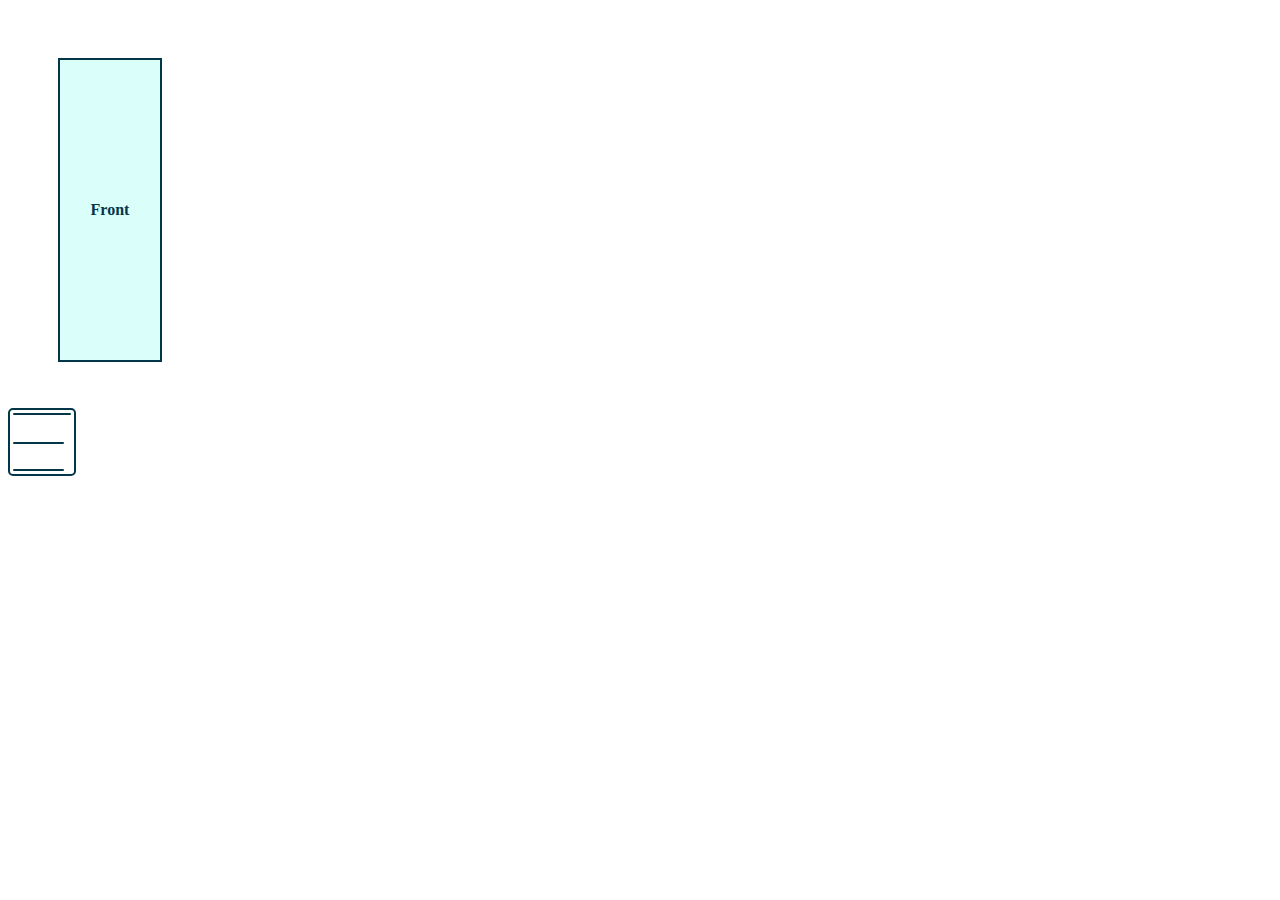
<file: 3D-Animations/index.html>
<!DOCTYPE html>
<html lang="en">
<head>
    <meta charset="UTF-8">
    <meta name="viewport" content="width=device-width, initial-scale=1.0">
    <link rel="stylesheet" href="style.css">
    <title>3D-Animations</title>
</head>
<body>
    <div class="container">
        <div class="card">
            <div class="card-face card-face--front">Front</div>
            <div class="card-face card-face--back">Back</div>
        </div>
    </div>
    <div class="line-container">
        <div class="line-top"></div>
        <div class="line-middle"></div>
        <div class="line-bottom"></div>
    </div>
</body>
</html>
</file>
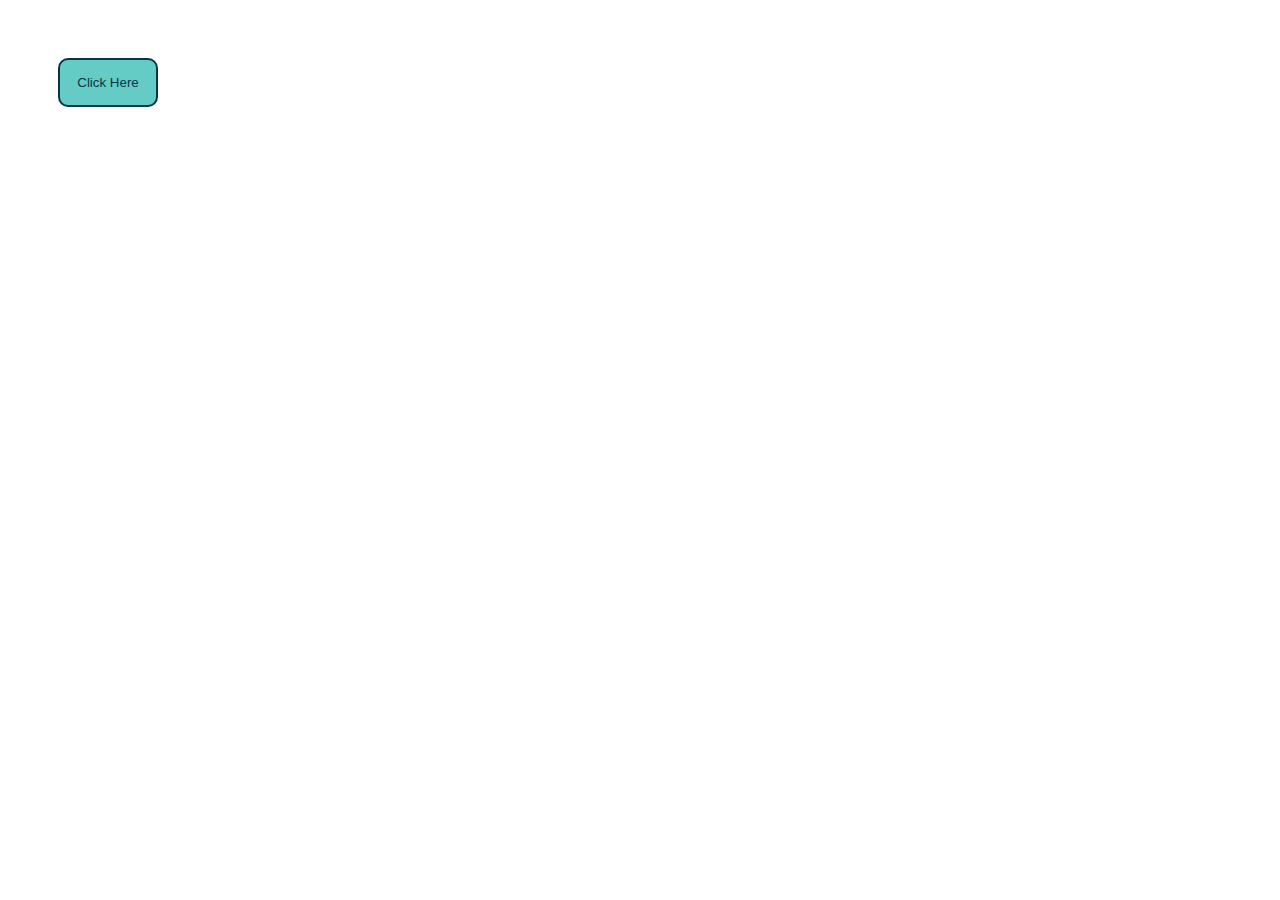
<file: Easing-Timing-Function/index.html>
<!DOCTYPE html>
<html lang="en">
<head>
    <meta charset="UTF-8">
    <meta name="viewport" content="width=device-width, initial-scale=1.0">
    <link rel="stylesheet" href="style.css">
    <title>Ease in and out</title>
</head>
<body>
    <div class="container">
        <button>Click Here</button>
    </div>
</body>
</html>
</file>
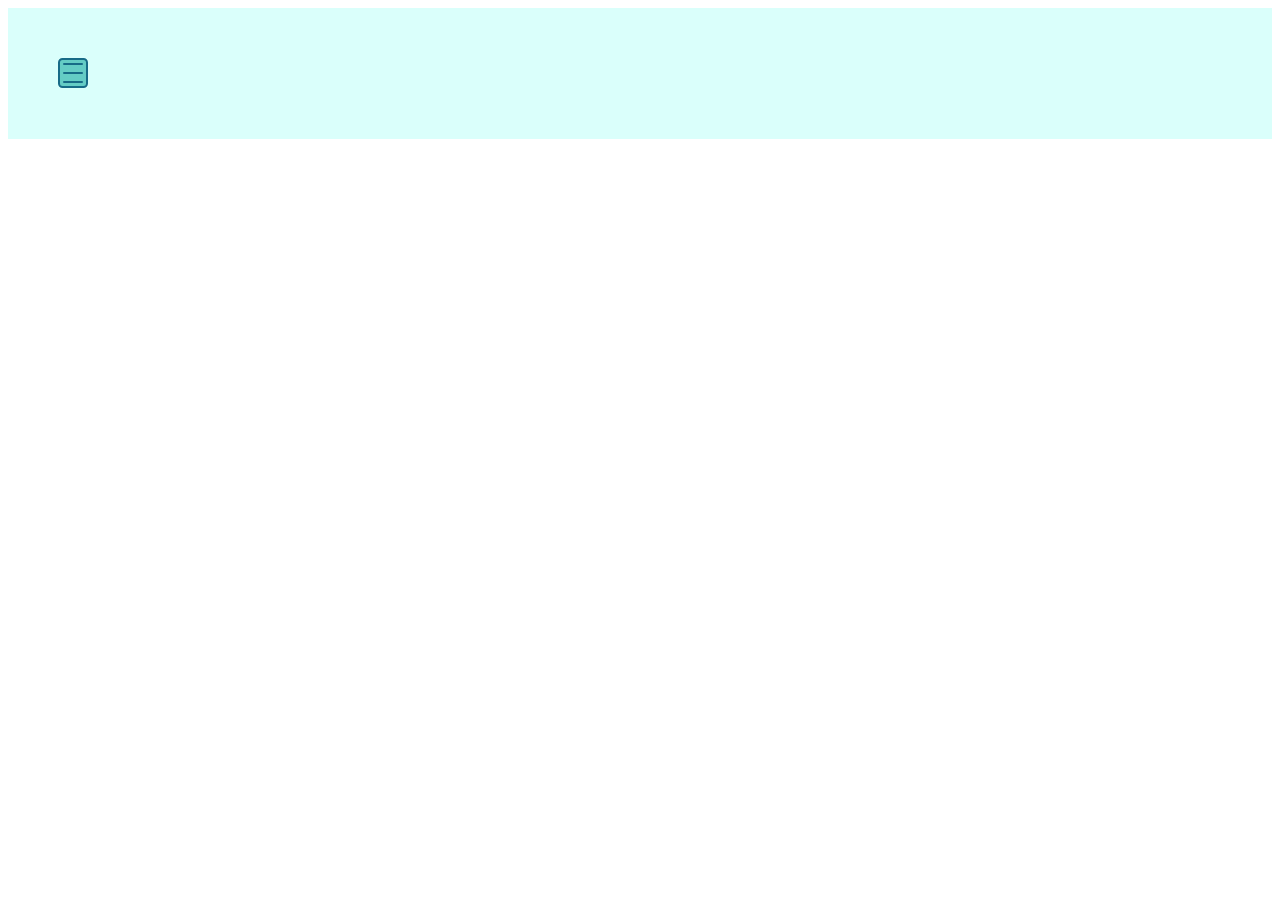
<file: Eigen/index.html>
<!DOCTYPE html>
<html lang="en">
  <head>
    <meta charset="UTF-8" />
    <meta name="viewport" content="width=device-width, initial-scale=1.0" />
    <link rel="stylesheet" href="style.css" />
    <title>Document</title>
  </head>
  <body>
    <div class="container">
      <div class="exit-button-container">
        <button>
          <div class="line-top"></div>
          <div class="line-middle"></div>
          <div class="line-bottom"></div>
        </button>
      </div>
    </div>
  </body>
</html>
</file>
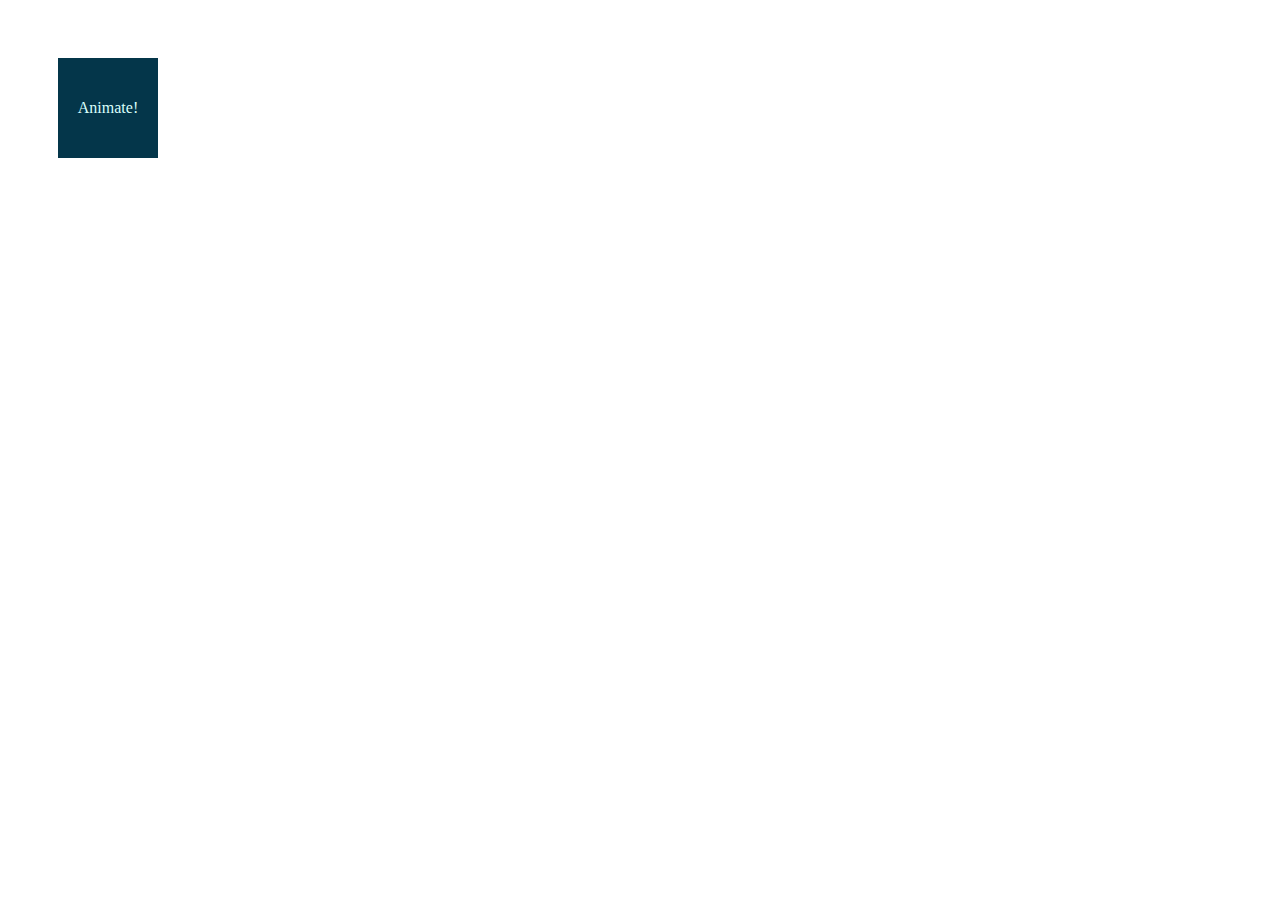
<file: Keyframes/index.html>
<!DOCTYPE html>
<html lang="en">
<head>
    <meta charset="UTF-8">
    <meta name="viewport" content="width=device-width, initial-scale=1.0">
    <link rel="stylesheet" href="style.css">
    <title>Keyframes</title>
</head>
<body>
    <div class="container">
        <div class="square">Animate!</div>
    </div>
</body>
</html>
</file>
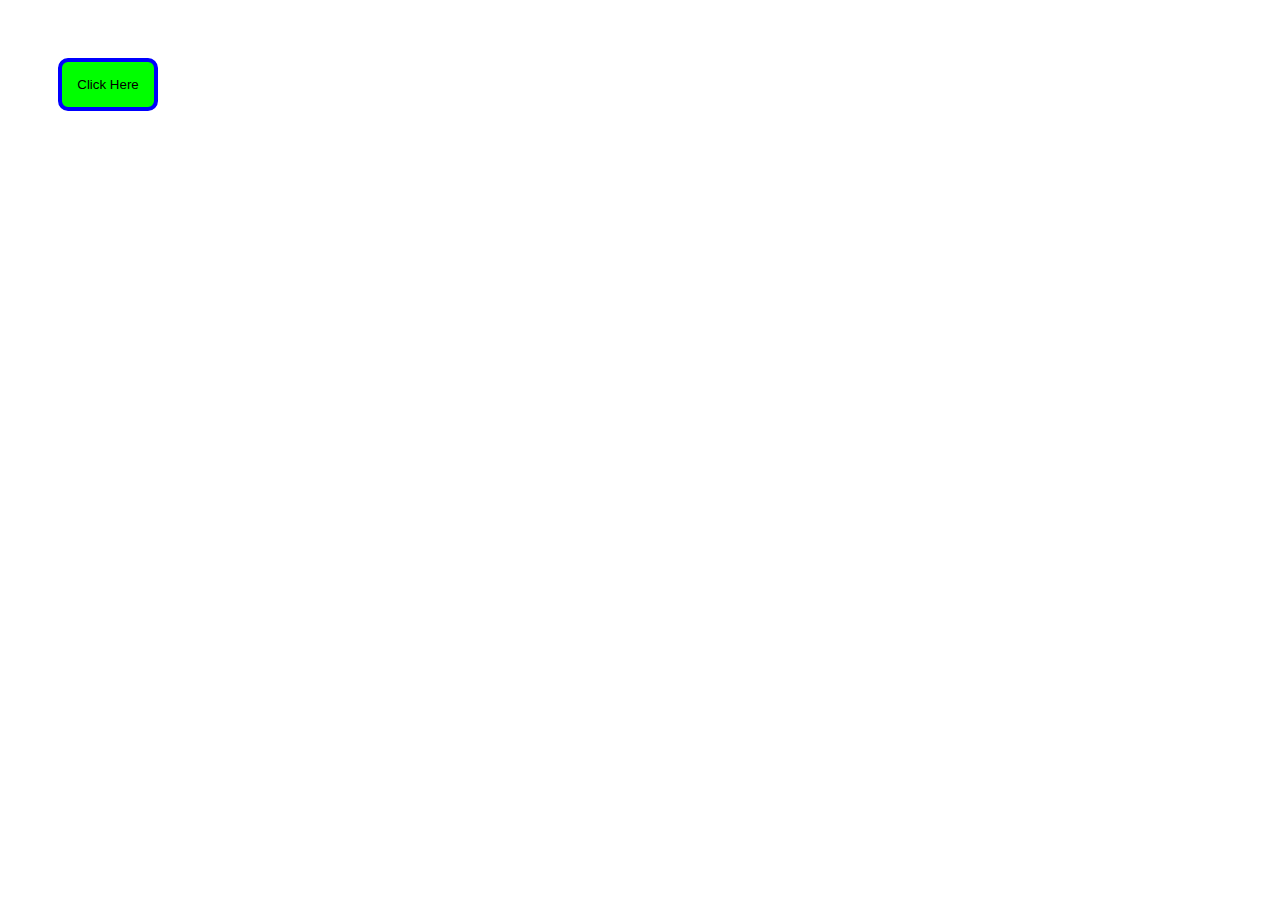
<file: Transitions/index.html>
<!DOCTYPE html>
<html lang="en">
  <head>
    <meta charset="UTF-8" />
    <meta name="viewport" content="width=device-width, initial-scale=1.0" />
    <link rel="stylesheet" href="style.css" />
    <title>Transitions</title>
  </head>
  <body>
    <div class="container">
      <button>Click Here</button>
    </div>
  </body>
</html>
</file>
<file: 3D-Animations/style.css>
:root {
    --very-dark: #04364A;
    --dark: #176B87;
    --medium: #64CCC5;
    --light: #DAFFFB;
}

.container {
    padding: 50px;
}

.card {
    position: relative;
    height: 300px;
    width: 100px;
    transform-style: preserve-3d;
    transition: transform 1s ease-in-out;
}

.card-face {
    display: flex;
    justify-content: center;
    align-items: center;
    height: 100%;
    width: 100%;
    backface-visibility: hidden;
    border: 2px solid var(--very-dark);
    color: var(--very-dark);
    position: absolute;
    font-weight: 800;
    animation: cube-animation 3s forwards ease-in-out;
}

.card-face--front {
    background-color: var(--light);
}

.card-face--back {
    background-color: var(--dark);
    transform: rotateY(180deg);
}

.card:hover {
    transform: rotateY(180deg)
}

@keyframes cube-animation {

}

.line-container{
    padding: 20px;
    position: relative;
    height: 24px;
    width: 24px;
    border: 2px solid var(--very-dark);
    border-radius: 5px;
}

.line-top {
    background-color: var(--very-dark);
    height: 2px;
    position: absolute;
    top: 3px;
    left: 3px;
    right: 3px;
    transition: transform 1s ease-in-out,
    width 1s ease-in-out;
    transform-origin: left;
    border-radius: 1px;
}

.line-middle {
    background-color: var(--very-dark);
    height: 2px;
    width: 80%;
    position: absolute;
    top: 50%;
    left: 3px;
    opacity: 1;
    transition: transform 1s ease-in-out,
     opacity 1s ease-in-out;
     border-radius: 1px;
}

.line-bottom {
    background-color: var(--very-dark);
    height: 2px;
    width: 80%;
    position: absolute;
    bottom: 3px;
    left: 3px;
    transition: transform 1s ease-in-out,
     width 1s ease-in-out;
    display: hidden;
    transform-origin: left;
    border-radius: 1px;
}

.line-container:hover .line-top {
    transform: rotate(42deg);
    width: 100%;
}

.line-container:hover .line-middle {
    opacity: 0;
}

.line-container:hover .line-bottom {
    transform: rotate(-42deg);
    width: 100%;
}
</file>
<file: Easing-Timing-Function/style.css>
:root {
    --very-dark: #04364A;
    --dark: #176B87;
    --medium: #64CCC5;
    --light: #DAFFFB;
}

.container {
    padding: 50px;
}

button {
    background-color: var(--medium);
    border: 2px solid var(--very-dark);
    color: var(--very-dark);
    border-radius: 10px;
    padding: 15px;
    width: 100px;
    transition: 
    background-color 1s linear 1s, 
    color 1s cubic-bezier(0.25, 0.1, 0.25, 2) 1s, 
    border 1s ease 1s, transform 1s cubic-bezier(0.25, 0.1, 0.25, 1.8), 
    border-width 1s ease 2s,
    width 1s cubic-bezier(0.25, 0.1, 0.25, 1.8) 1s,
    padding 1s ease 1s;
    
}

button:selected {
    background-color: #0f0;
    color: #fff;
    border-color: #0f0;
    opacity: .5;
}

button:hover {
    background-color: var(--dark);
    color: var(--light);
    border-color: var(--medium);
    transform: translateX(10px) translateY(-10px);
    width: 200px;
    padding: 20px;
}
</file>
<file: Eigen/style.css>
:root {
    --very-dark: #04364A;
    --dark: #176B87;
    --medium: #64CCC5;
    --light: #DAFFFB;
}

.container {
    padding: 50px;
    background-color: var(--light);
}

.exit-button-container {
    
    
}

button {
    position: relative;
    background-color: var(--medium);
    height: 30px;
    width: 30px;
    border: 2px solid var(--dark);
    border-radius: 15%;
}

.line-top {
    position: absolute;
    top: 3px;
    left: 3px;
    width: 20px;
    height: 2px;
    border-radius: 2px;
    background-color: var(--dark);
    transform-origin: left;
    transition: transform 0.5s ease-in-out, width .5s ease-in-out;
}

.line-middle {
    position: absolute;
    top: 12px;
    left: 3px;
    width: 20px;
    height: 2px;
    border-radius: 2px;
    background-color: var(--dark);
    opacity: 1;
    transition: opacity 0.5s ease-in-out;
}

.line-bottom {
    position: absolute;
    bottom: 3px;
    left: 3px;
    width: 20px;
    height: 2px;
    border-radius: 2px;
    background-color: var(--dark);
    transform-origin: left;
    transition: transform 0.5s ease-in-out, width .5s ease-in-out;
}

button:hover .line-top {
    transform: rotate(43deg);
    width: 27px;
}

button:hover .line-bottom {
    transform: rotate(-43deg);
    width: 27px;
}

button:hover .line-middle {
    opacity: 0;
}
</file>
<file: Keyframes/style.css>
:root {
  --very-dark: #04364A;
  --dark: #176B87;
  --medium: #64CCC5;
  --light: #DAFFFB;
}

.container {
  padding: 50px;
}

.square {
    align-items: center;
    color: var(--light);
    animation: shape-animation 3s forwards ease-in-out;
    animation-name: shape-animation;
    animation-duration: 4s;
    animation-fill-mode: backwards;
    animation-iteration-count: 1;
    justify-content: center;
    background-color: var(--very-dark);
    display:flex;
    height: 100px;
    width: 100px;

}

@keyframes shape-animation {
    0% {
        background-color: var(--very-dark);
    }

    25% {
        background-color: var(--dark);
        transform: translateX(200px);
        color: var(--medium);
    }

    50% {
        background-color: var(--medium);
        border-radius: 50%;
        transform: translate(200px, 200px);
        color: var(--dark);
    }

    75% {
        background-color: var(--light);
        transform: translateY(200px);
    }

}
</file>
<file: Transitions/style.css>
.container {
    padding: 50px;
}

button {
    background-color: #0f0;
    border: 0;
    border-radius: 10px;
    cursor: pointer;
    padding: 15px;
    transition-delay: .1s;
    opacity: 1;
    border: 4px solid #00f;
    transition-timing-function: linear;
    transition: width 1s linear .5s, transform 1s ease 1s;
    width: 100px;
}

button:hover {
    background-color: #f00;
    color: #fff;
    border-color: #f00;
    width: 200px;
    opacity: .5;
    transform: translateX(10px);
}
</file>
